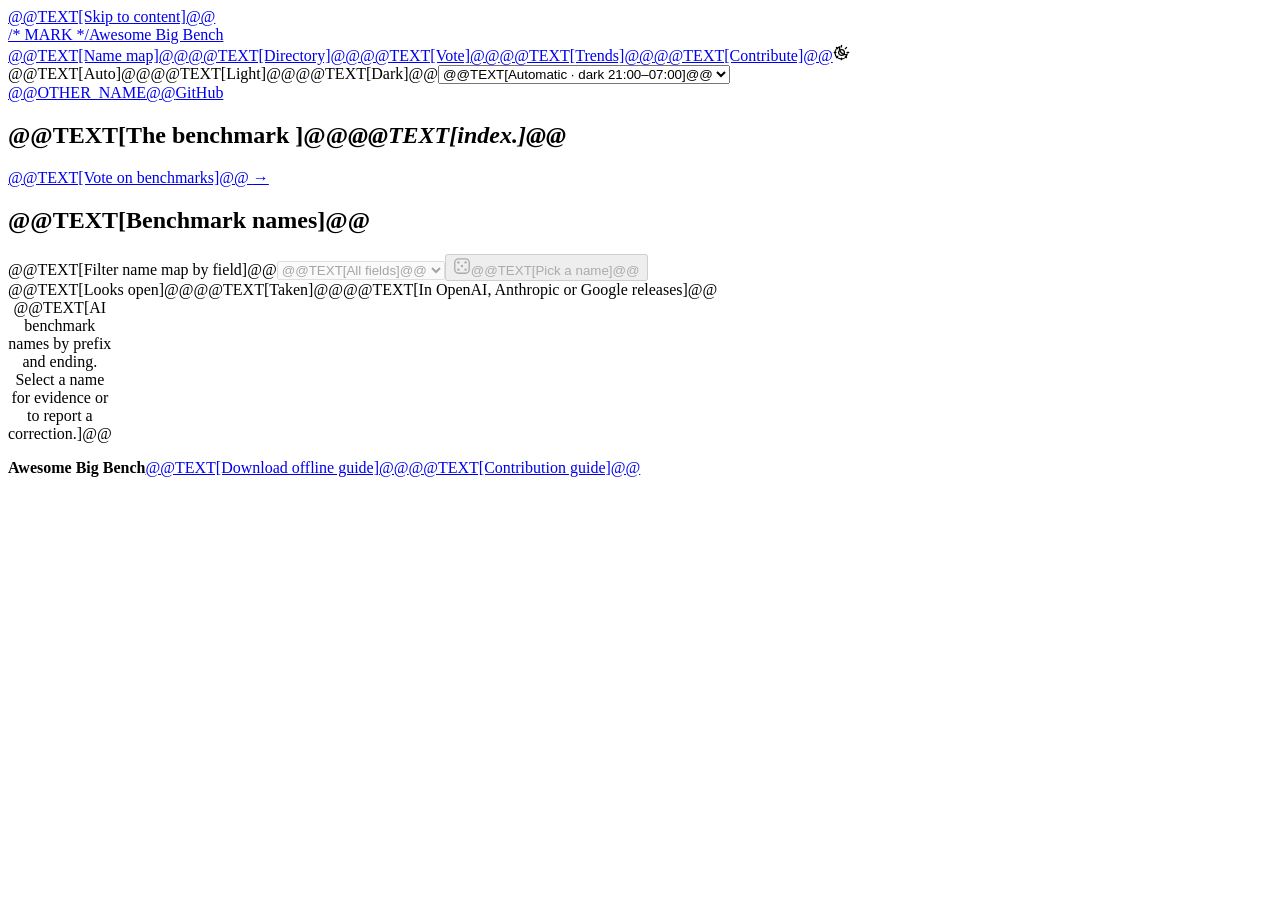
<file: web/page.html>
<!doctype html>
<html lang="@@LANG@@"><head>
<meta charset="utf-8"><meta name="viewport" content="width=device-width,initial-scale=1"><meta name="color-scheme" content="light dark"><meta name="theme-color" content="#fdfefd">
<script>/* APPEARANCE */</script>
<script>
// Ordinary clicks in the prerendered table should open a site card even if
// the main script is still in flight. Without JavaScript the evidence link works.
document.addEventListener('click',function(e){
  if(e.defaultPrevented||e.metaKey||e.ctrlKey||e.shiftKey||e.altKey||e.button!==0)return;
  var a=e.target.closest&&e.target.closest('a.map-cell[data-prefix]');
  if(!a)return;
  e.preventDefault();location.hash='names?'+new URLSearchParams({prefix:a.dataset.prefix,suffix:a.dataset.suffix});
});
</script>
<meta name="description" content="@@TEXT[See which AI benchmark names already exist, compare benchmark tasks and explore arXiv title trends.]@@">
<title>@@TITLE@@</title>
<link rel="alternate" hreflang="en" href="https://yiming-shi.com/awesome-big-bench/"><link rel="alternate" hreflang="zh-Hans" href="https://yiming-shi.com/awesome-big-bench/zh/"><link rel="canonical" href="@@CANONICAL@@"><link rel="icon" href="/* MARK_URI */" type="image/svg+xml"><style>/* STYLE */</style></head>
<body><a class="skip" href="#main-content">@@TEXT[Skip to content]@@</a>
<header><div class="shell top"><a href="#names" class="brand" aria-label="@@TEXT[Awesome Big Bench home]@@"><span class="brand-mark" aria-hidden="true">/* MARK */</span>Awesome Big Bench</a>
<nav aria-label="@@TEXT[Main]@@"><a data-page="names" href="#names">@@TEXT[Name map]@@</a><a data-page="directory" href="#directory">@@TEXT[Directory]@@</a><a data-page="vote" href="#vote">@@TEXT[Vote]@@</a><a data-page="trends" href="#trends">@@TEXT[Trends]@@</a><a href="#contribute" id="contribute-entry" aria-haspopup="dialog">@@TEXT[Contribute]@@</a><label class="appearance" title="@@TEXT[Appearance · automatic from 21:00 to 07:00]@@"><svg viewBox="0 0 20 20" width="17" height="17" fill="none" stroke="currentColor" stroke-width="1.5" stroke-linecap="round" aria-hidden="true"><g class="day-icon"><circle cx="10" cy="10" r="3.4"/><path d="M10 1.5v2M10 16.5v2M1.5 10h2m13 0h2M4 4l1.5 1.5m9 9L16 16M4 16l1.5-1.5m9-9L16 4"/></g><path class="night-icon" d="M16.6 12.1A7.1 7.1 0 0 1 7.9 3.4 7.2 7.2 0 1 0 16.6 12.1Z"/></svg><span class="theme-auto" aria-hidden="true">@@TEXT[Auto]@@</span><span class="theme-light" aria-hidden="true">@@TEXT[Light]@@</span><span class="theme-dark" aria-hidden="true">@@TEXT[Dark]@@</span><select id="appearance-mode" aria-label="@@TEXT[Appearance]@@"><option value="auto">@@TEXT[Automatic · dark 21:00–07:00]@@</option><option value="light">@@TEXT[Light]@@</option><option value="dark">@@TEXT[Dark]@@</option></select></label></nav><a href="@@OTHER_PATH@@" class="language-switch" lang="@@OTHER_LANG@@" hreflang="@@OTHER_LANG@@">@@OTHER_NAME@@</a><a class="repo-link" href="https://github.com/yimingshi-cs/awesome-big-bench">GitHub</a></div></header>
<main id="main-content" tabindex="-1" class="shell">
<section id="names" class="page">
<div class="map-intro"><h1>@@TEXT[The benchmark ]@@<em>@@TEXT[index.]@@</em></h1><a class="action vote-entry" href="#vote">@@TEXT[Vote on benchmarks]@@ <span aria-hidden="true">→</span></a></div>
<div class="map-tools"><h2>@@TEXT[Benchmark names]@@</h2><div class="map-actions"><label><span class="sr-only">@@TEXT[Filter name map by field]@@</span><select id="names-field" disabled><option value="">@@TEXT[All fields]@@</option></select></label><button class="action" id="pick-name" type="button" disabled><svg width="18" height="18" viewBox="0 0 20 20" fill="none" aria-hidden="true"><rect x="2" y="2" width="16" height="16" rx="4" stroke="currentColor" stroke-width="1.5"/><g fill="currentColor"><circle cx="6" cy="6" r="1.3"/><circle cx="14" cy="6" r="1.3"/><circle cx="10" cy="10" r="1.3"/><circle cx="6" cy="14" r="1.3"/><circle cx="14" cy="14" r="1.3"/></g></svg>@@TEXT[Pick a name]@@</button></div></div>
<div class="map-legend" aria-label="@@TEXT[Name map key]@@"><span><i class="key no" aria-hidden="true"></i>@@TEXT[Looks open]@@</span><span><i class="key yes" aria-hidden="true"></i>@@TEXT[Taken]@@</span><span title="@@TEXT[Public evaluations in general-purpose flagship and reasoning-model reports, including earlier releases]@@"><i class="key reported" aria-hidden="true"></i>@@TEXT[In OpenAI, Anthropic or Google releases]@@</span></div>
<div class="map-scroll" tabindex="0" aria-label="@@TEXT[Scrollable benchmark name map]@@"><table id="name-map"><caption class="sr-only">@@TEXT[AI benchmark names by prefix and ending. Select a name for evidence or to report a correction.]@@</caption><!-- INITIAL MAP --></table></div>
<p id="map-meta" class="fine"></p>
</section>
<section id="directory" class="page" hidden>
<div class="page-head directory-head"><h1>@@TEXT[Benchmark ]@@<em>@@TEXT[directory.]@@</em></h1><div class="directory-tools"><label class="search"><svg width="17" height="17" viewBox="0 0 24 24" fill="none" stroke="currentColor" stroke-width="1.8" aria-hidden="true"><circle cx="10" cy="10" r="6"/><path d="m15 15 5 5"/></svg><input id="query" type="search" placeholder="@@TEXT[Search]@@" aria-label="@@TEXT[Search benchmarks and tasks]@@"></label><select id="directory-order" aria-label="@@TEXT[Directory order]@@"><option value="group">@@TEXT[By field & series]@@</option><option value="new">@@TEXT[Newest first]@@</option></select></div></div>

<div class="directory-scope" role="group" aria-label="@@TEXT[Directory view]@@"><button type="button" id="scope-featured" aria-pressed="true">@@TEXT[Featured]@@</button><button type="button" id="scope-all" aria-pressed="false">@@TEXT[All entries]@@</button></div>
<div class="directory-layout"><aside class="filters"><div id="domains"></div><label class="mobile-domain">@@TEXT[Field]@@ <select id="mobile-domain"></select></label></aside><div class="results"><div class="directory-key"><i aria-hidden="true"></i>@@TEXT[In OpenAI, Anthropic or Google releases]@@</div><span id="count" class="sr-only" aria-live="polite"></span><div id="entries"></div></div></div></section>
<section id="vote" class="page" hidden>
<div class="vote-intro"><h1>@@TEXT[Which benchmarks would you recommend?]@@</h1>
<p>@@TEXT[No sign-in or vote limit. One choice per edition; change or withdraw it before the deadline. Skip your own work.]@@</p></div>
<div class="vote-tools"><div><h2>@@TEXT[Core benchmarks]@@</h2><p id="vote-round" role="status"></p></div><label><span class="sr-only">@@TEXT[Filter votes by field]@@</span><select id="vote-field"><option value="">@@TEXT[All fields]@@</option></select></label></div>
<div id="vote-list"></div>
<form id="vote-search"><label for="vote-query">@@TEXT[Not on the shortlist?]@@</label><div><input type="search" id="vote-query" placeholder="@@TEXT[Benchmark name or task]@@" aria-label="@@TEXT[Search the full directory]@@"><button class="action" type="submit">@@TEXT[Search the full directory]@@</button></div></form>
</section>
<section id="trends" class="page" hidden>
<div class="page-head"><h1>@@TEXT[“Bench” in ]@@<em>@@TEXT[paper titles.]@@</em></h1></div><div id="comparison" class="comparison"></div>
<div class="chart-heading"><h2>@@TEXT[Share of arXiv CS papers]@@</h2><label>@@TEXT[Period]@@ <select id="trend-window"><option value="all">@@TEXT[Full series]@@</option><option value="since">@@TEXT[Since Jan 2024]@@</option><option value="recent">@@TEXT[Last 12 complete months]@@</option></select></label></div>
<div class="plotbox"><div class="series-controls"><label><i class="line-key"></i>@@TEXT[Field]@@ <select id="trend-domain"></select></label><label><i class="line-key second"></i>@@TEXT[Compare with]@@ <select id="trend-other"></select></label></div><div id="plot"></div><div class="readout" id="trend-readout"></div><label class="range">@@TEXT[Month]@@ <input id="month-pick" type="range" min="0" value="0"></label></div>
<details class="method-note"><summary>@@TEXT[What counts?]@@</summary><p>@@TEXT[Each line divides matching titles by all arXiv CS papers that month. Fields are assigned automatically. October and November 2026 include API records; November is partial.]@@ <a href="https://github.com/yimingshi-cs/awesome-big-bench/blob/main/verification/trends.md">@@TEXT[Methods and evidence]@@</a></p></details><div id="trend-links" class="links"></div>
<div class="chart-heading timeline-head"><h2>@@TEXT[Benchmark timeline]@@</h2><label>@@TEXT[Year]@@ <select id="year-select"></select></label></div><div id="milestone-list"></div></section>
<dialog id="cell-dialog" aria-labelledby="cell-title"><button type="button" class="close" autofocus aria-label="@@TEXT[Close details]@@">×</button><div class="dialog-language"><a href="@@OTHER_PATH@@" class="language-switch" lang="@@OTHER_LANG@@" hreflang="@@OTHER_LANG@@">@@OTHER_NAME@@</a></div><div id="pick-tools" hidden><button id="roll-again" type="button" class="action"><svg width="18" height="18" viewBox="0 0 20 20" fill="none" aria-hidden="true"><rect x="2" y="2" width="16" height="16" rx="4" stroke="currentColor" stroke-width="1.5"/><g fill="currentColor"><circle cx="6" cy="6" r="1.3"/><circle cx="14" cy="6" r="1.3"/><circle cx="10" cy="10" r="1.3"/><circle cx="6" cy="14" r="1.3"/><circle cx="14" cy="14" r="1.3"/></g></svg>@@TEXT[Roll again]@@</button><span id="pick-announcement" class="sr-only" role="status" aria-atomic="true"></span></div><div id="cell-info"></div></dialog>
<dialog id="contribute-dialog" aria-labelledby="contribute-title">
<button type="button" class="close" aria-label="@@TEXT[Close contribution prompt]@@">×</button>
<a href="@@OTHER_PATH@@" class="language-switch" lang="@@OTHER_LANG@@" hreflang="@@OTHER_LANG@@">@@OTHER_NAME@@</a><h2 id="contribute-title">@@TEXT[Add a benchmark or fix a record]@@</h2>
<p>@@TEXT[Give your agent the prompt and a paper or project link. It opens a pull request; the maintainer reviews it.]@@</p>
<button id="copy-agent-prompt" type="button" class="action" autofocus>@@TEXT[Copy PR prompt]@@</button>
<details id="prompt-preview-details"><summary>@@TEXT[Read the prompt]@@</summary><textarea id="agent-prompt" aria-label="@@TEXT[Contribution prompt]@@" readonly spellcheck="false"></textarea></details>
<p id="contribute-status" role="status"></p>
</dialog>
</main><footer><div class="shell"><strong>Awesome Big Bench</strong><a class="offline-download" href="@@OFFLINE@@" download>@@TEXT[Download offline guide]@@</a><a href="https://github.com/yimingshi-cs/awesome-big-bench/blob/main/CONTRIBUTING.md">@@TEXT[Contribution guide]@@</a></div></footer>
<noscript>@@TEXT[Browse the]@@ <a href="https://github.com/yimingshi-cs/awesome-big-bench/blob/main/data/names.csv">@@TEXT[name map as CSV]@@</a> @@TEXT[or the]@@ <a href="https://github.com/yimingshi-cs/awesome-big-bench">@@TEXT[benchmark directory]@@</a>.</noscript><script type="application/json" id="payload">/* DATA */</script><script id="reader-runtime">/* APP */</script><!-- READER PARTS --></body></html>
</file>
